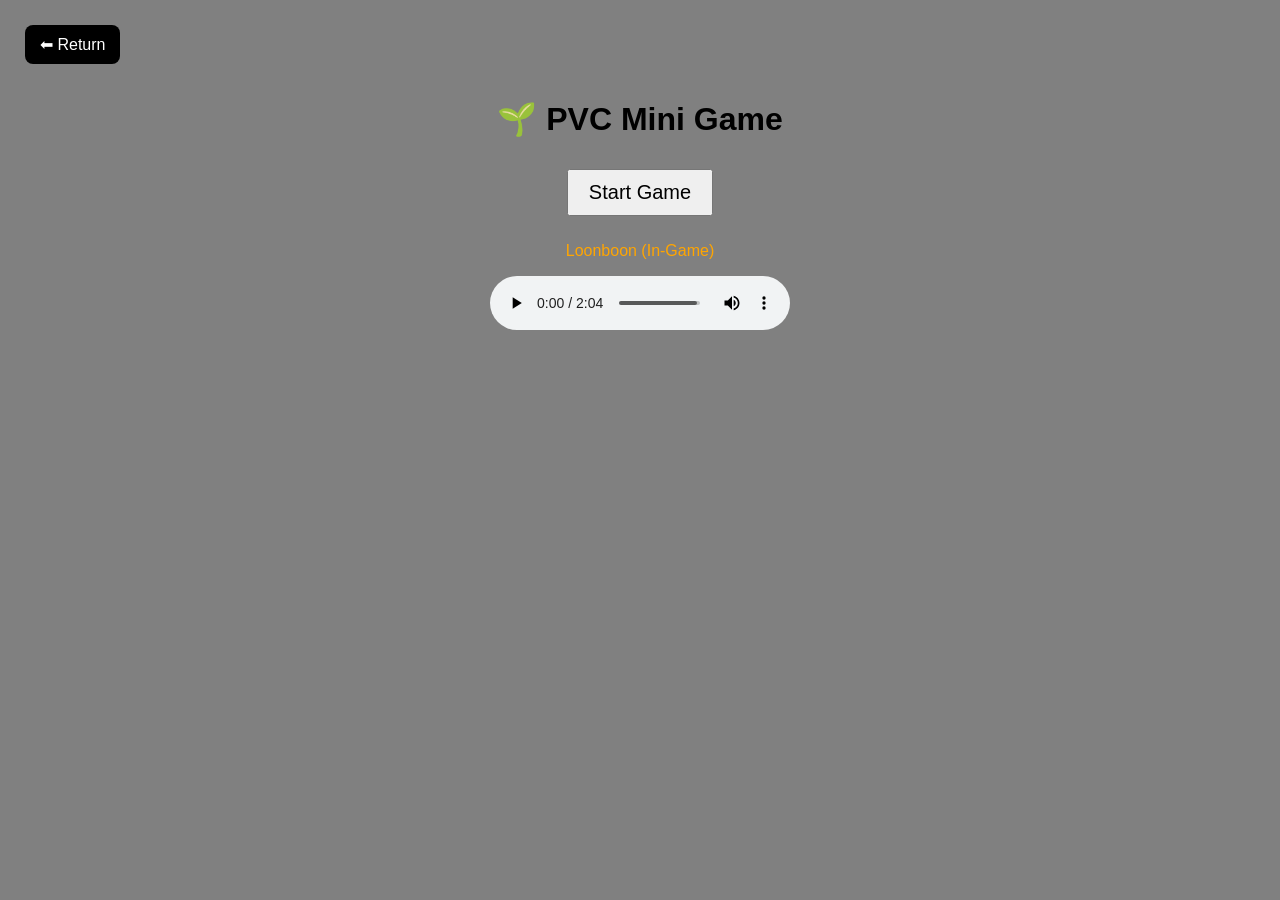
<file: plantsvscrazy.html>
<!DOCTYPE html>
<html>
<head>
  <title>PVC Mini Game</title>
  <style>
    body {
      margin: 0;
      text-align: center;
      font-family: Arial;
      background: #808080;
    }

    canvas {
      display: none;
      margin: auto;
      background: url("images/background.jpg");
      background-size: cover;
      border: 3px solid black;
    }

    #menu {
      margin-top: 100px;
    }

    button {
      padding: 10px 20px;
      font-size: 20px;
      cursor: pointer;
      margin: 10px;
    }

    #ui {
      display: none;
      font-size: 24px;
      margin-top: 10px;
    }

    #gameOverScreen {
      display: none;
      position: absolute;
      top: 40%;
      left: 50%;
      transform: translate(-50%, -50%);
      background: white;
      padding: 30px;
      border: 3px solid black;
    }

#returnBtn {
  position: absolute;
  top: 15px;
  left: 15px;
  padding: 10px 15px;
  font-size: 16px;
  background: black;
  color: white;
  border: none;
  border-radius: 8px;
  cursor: pointer;
  z-index: 1000;
}

#returnBtn:hover {
  background: #333;
}

  </style>
</head>
<body>
	<button id="returnBtn" onclick="goToMain()">⬅ Return</button>

<!-- MENU -->
<div id="menu">
  <h1>🌱 PVC Mini Game</h1>
  <button onclick="startGame()">Start Game</button>
</div>

<!-- GAME -->
<canvas id="gameCanvas" width="800" height="500"></canvas>

<!-- UI -->
<div id="ui">
  ☀️ Sun: <span id="sunCount">100</span>
</div>

<!-- GAME OVER -->
<div id="gameOverScreen">
  <h1>💀 Game Over</h1>
  <p>Your Sun: <span id="finalSun"></span></p>
  <button onclick="restartGame()">Restart</button>
  <button onclick="exitGame()">Exit</button>
</div>

<script>
const canvas = document.getElementById("gameCanvas");
const ctx = canvas.getContext("2d");

let gameRunning = false;

// Grid
const cellSize = 80;
const rows = 5;

// Game data
let plants = [];
let zombies = [];
let bullets = [];
let sun = 100;
let frame = 0;

// Images
let plantImg = new Image();
plantImg.src = "images/peashooter.png";

let zombieImg = new Image();
zombieImg.src = "images/zombie.png";

let bulletImg = new Image();
bulletImg.src = "images/bullet.png";

// START GAME
function startGame() {
  document.getElementById("menu").style.display = "none";
  canvas.style.display = "block";
  document.getElementById("ui").style.display = "block";

  resetGame();

  gameRunning = true;
  update();
}

// RESET GAME STATE
function resetGame() {
  plants = [];
  zombies = [];
  bullets = [];
  sun = 100;
  frame = 0;
  document.getElementById("sunCount").innerText = sun;
}

// PLACE PLANT
canvas.addEventListener("click", (e) => {
  if (!gameRunning) return;
  if (sun < 50) return;

  let rect = canvas.getBoundingClientRect();
  let x = Math.floor((e.clientX - rect.left) / cellSize);
  let y = Math.floor((e.clientY - rect.top) / cellSize);

  plants.push({
    x: x * cellSize,
    y: y * cellSize,
    shootTimer: 0
  });

  sun -= 50;
  document.getElementById("sunCount").innerText = sun;
});

// SPAWN ZOMBIE
function spawnZombie() {
  let row = Math.floor(Math.random() * rows);

  zombies.push({
    x: canvas.width,
    y: row * cellSize,
    health: 5
  });
}

// GAME LOOP
function update() {
  if (!gameRunning) return;

  ctx.clearRect(0, 0, canvas.width, canvas.height);

  // DRAW PLANTS
  plants.forEach(p => {
    ctx.drawImage(plantImg, p.x, p.y, 60, 60);

    p.shootTimer++;
    if (p.shootTimer > 60) {
      bullets.push({
        x: p.x + 60,
        y: p.y + 30
      });
      p.shootTimer = 0;
    }
  });

  // DRAW BULLETS
  bullets.forEach((b, i) => {
    b.x += 5;
    ctx.drawImage(bulletImg, b.x, b.y, 20, 10);

    zombies.forEach((z, zi) => {
      if (
        b.x < z.x + 60 &&
        b.x + 20 > z.x &&
        b.y < z.y + 60 &&
        b.y + 10 > z.y
      ) {
        z.health--;
        bullets.splice(i, 1);

        if (z.health <= 0) {
          zombies.splice(zi, 1);
          sun += 25;
          document.getElementById("sunCount").innerText = sun;
        }
      }
    });
  });

  // DRAW ZOMBIES
  zombies.forEach((z) => {
    z.x -= 0.4;
    ctx.drawImage(zombieImg, z.x, z.y, 60, 60);

    if (z.x < 0) {
      endGame();
    }
  });

  // SPAWN
  if (frame % 200 === 0) spawnZombie();

  frame++;
  requestAnimationFrame(update);
}

// GAME OVER FUNCTION
function endGame() {
  gameRunning = false;
  document.getElementById("gameOverScreen").style.display = "block";
  document.getElementById("finalSun").innerText = sun;
}

// RESTART
function restartGame() {
  document.getElementById("gameOverScreen").style.display = "none";
  resetGame();
  gameRunning = true;
  update();
}

// EXIT
function exitGame() {
  document.getElementById("gameOverScreen").style.display = "none";
  document.getElementById("menu").style.display = "block";
  canvas.style.display = "none";
  document.getElementById("ui").style.display = "none";

  resetGame();
}
</script>

<script>
function goToMain() {
  window.location.href = "index.html"; // 👈 CHANGE THIS if needed
}
</script>

<font color="orange" class="fixed-bottom">
  <p>Loonboon (In-Game)</p>
    </font>
<audio controls autoplay class="fixed-bottom">
  <source src="song5.mp3" type="audio/mpeg">
  Your browser does not support the audio element.
</audio>


<script>
var x = document.getElementById("myAudio"); 

function playAudio() { 
  x.play(); 
} 

function pauseAudio() { 
  x.pause(); 
} 
</script>

<script src="script.js"></script>

</body>
</html>
</file>
